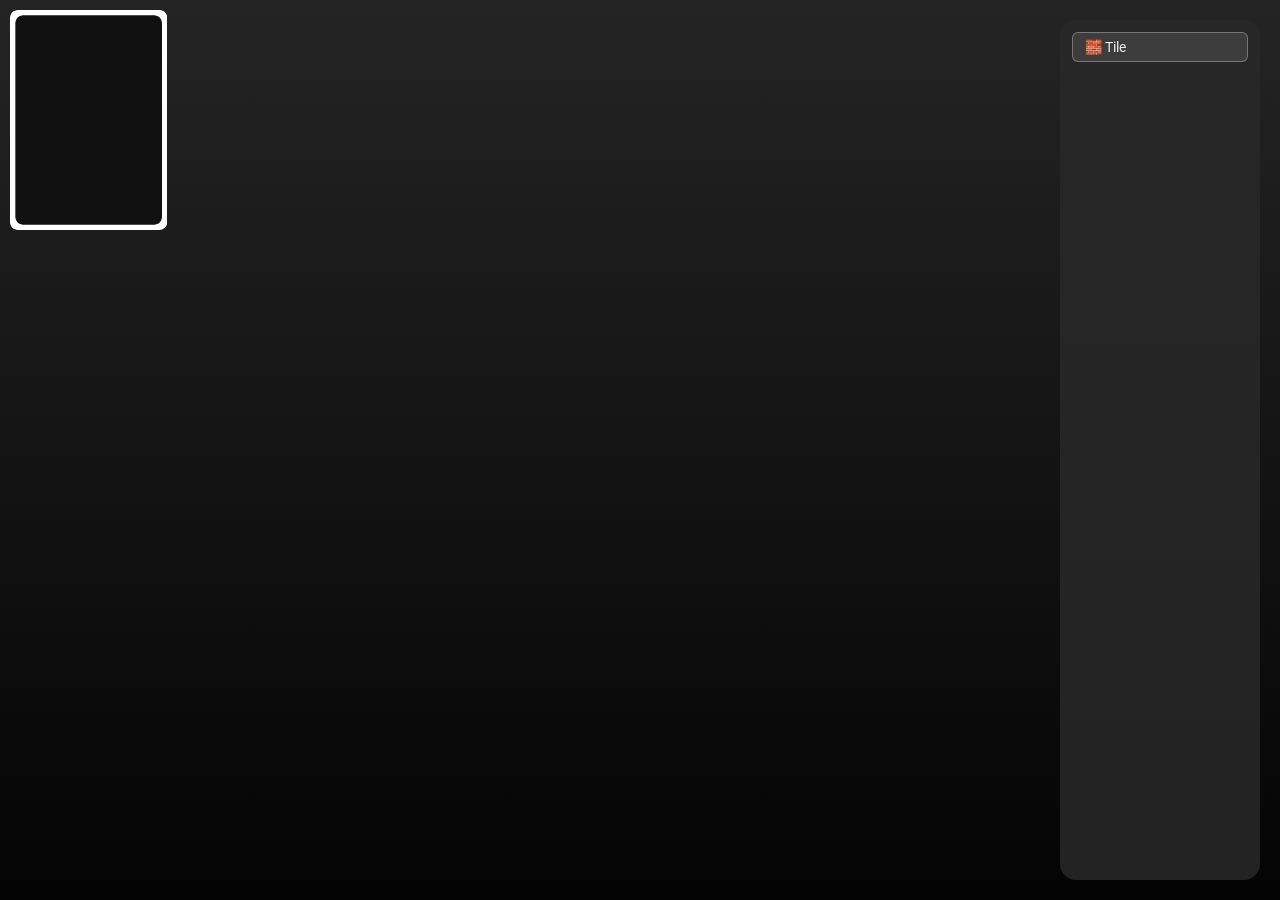
<file: index.html>
<!DOCTYPE html>
<html id="mainHTML">
<head>
	<meta charset="ISO-8859-1">
	<title>Gem&auml;uer</title>

	<script type="module" src="main.js"></script>

	<link rel="shortcut icon" href="#">
	<link rel="stylesheet" type="text/css" href="main.css">	
</head>

<body>
	<div id="menu" class="menu"><div id="menu-new">New</div><div id="menu-save">Save</div><div id="menu-load">Load</div><div id="menu-undo">Undo</div><div id="menu-redo">Redo</div></div>
	<input type="file" id="file-input" style="display:none" accept=".json">
	<div id="content" class="content"></div>
</body>

</html>
</file>
<file: main.css>
@font-face {
    font-family: 'Roboto';
    src: url('./assets/fonts/Roboto-Regular.ttf');
}

body {
	margin: 0px;
	background-color: #000000;
	font-family: Roboto;
	font-size: 14px;
	
	width:100vw;
	height:100vh;
}

div {
	-webkit-touch-callout: none;
	-webkit-user-select: none;
	-khtml-user-select: none;
	-moz-user-select: none;
	-ms-user-select: none;
	-o-user-select: none;
	user-select: none;
	
	position: absolute;
	margin: 0px;
	overflow: hidden;
}

svg {
	position: absolute;
	top: 0;
	left: 0;
}

div.content {
	left: 0px;
	top: 0px;
	width: 100%;
	height: 100%;
	z-index: 0;
}

div.Stage {
	/* background: linear-gradient(#242424, #040404); */
	background: linear-gradient(#242424, #040404);
}

div.menu {
	width: 100%;
	height: 24px;
	overflow: visible;
	background: linear-gradient(#484848, #242424);
	background-clip: content-box;
	color:  rgba(222, 222, 222, 1.0);
	z-index: 1;

	padding-bottom: 12px;
	transform: translateY(-24px);
	transition: transform 0.2s ease;
}
div.menu:hover {
	transform: translateY(0);
}
div.menu > * {
	position:relative;
	display:inline-block;

	text-align: center;
	height: 24px;
	line-height: 24px;
	width: 80px;
}
div.menu > *:hover {
	background: linear-gradient(#606060, #363636);
}

div.Flippable {
	overflow: visible;
	perspective: 1000px;
	background-color: rgba(0, 0, 0, 0.0) !important;
}
div.Flippable>.Wrapper {
	position: relative;
	overflow: visible;
	width: 100%;
	height: 100%;
	transform: none;
	transform-style: preserve-3d;
}
div.Flippable>.Wrapper>.Front {
	width: 100%;
	height: 100%;
	backface-visibility: hidden;
	-webkit-backface-visibility: hidden;
}
div.Flippable>.Wrapper>.Back {
	width: 100%;
	height: 100%;
	backface-visibility: hidden;
	-webkit-backface-visibility: hidden;
	transform: rotateY(180deg);
}


div.selected::after {
	content: "";
	position: absolute;
	inset: 0;
	z-index: 999999;
	background: rgba(100, 180, 255, 0.5);
	pointer-events: none;
}
div.Stage.selected {
	isolation: isolate;
}
div.Stage.selected::after {
	z-index: -1;
}
</file>
